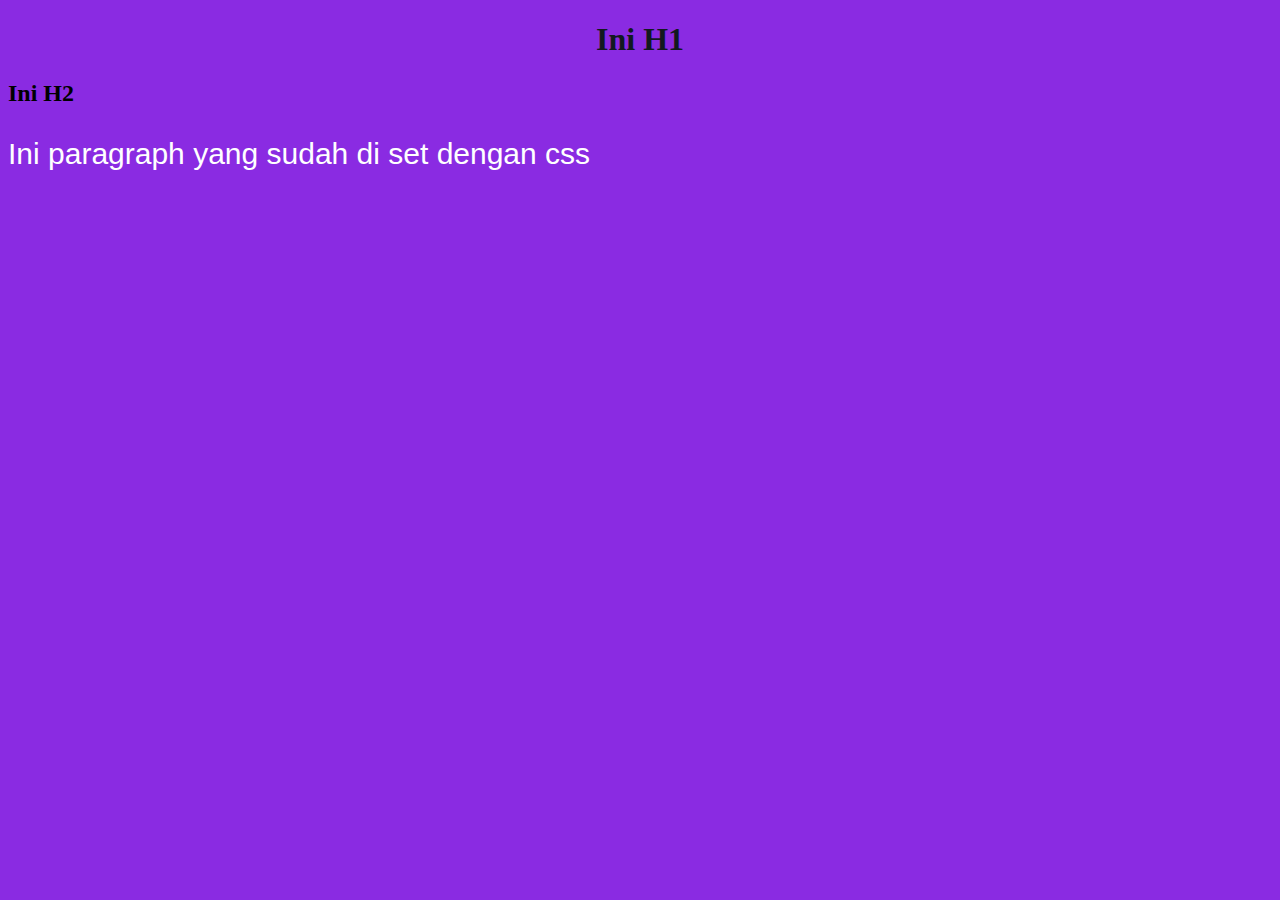
<file: latihan01.html>
<!DOCTYPE html>
<html lang="en">
<head>
   <title>First HTML Document</title>
    <style>
    body {
        background-color: blueviolet;}
    h1 {
        color: rgb(18, 25, 31);
        text-align: center;
    }
    p {
        font-family: Verdana, Geneva, Tahoma, sans-serif;
        font-size: 30px;
        color: white;
    }
    </style>
</head>
<body>
    <H1>Ini H1 </H1>
    <h2>Ini H2 </h2>
    <p>Ini paragraph yang sudah di set dengan css</p>
</body>
</html>
</file>
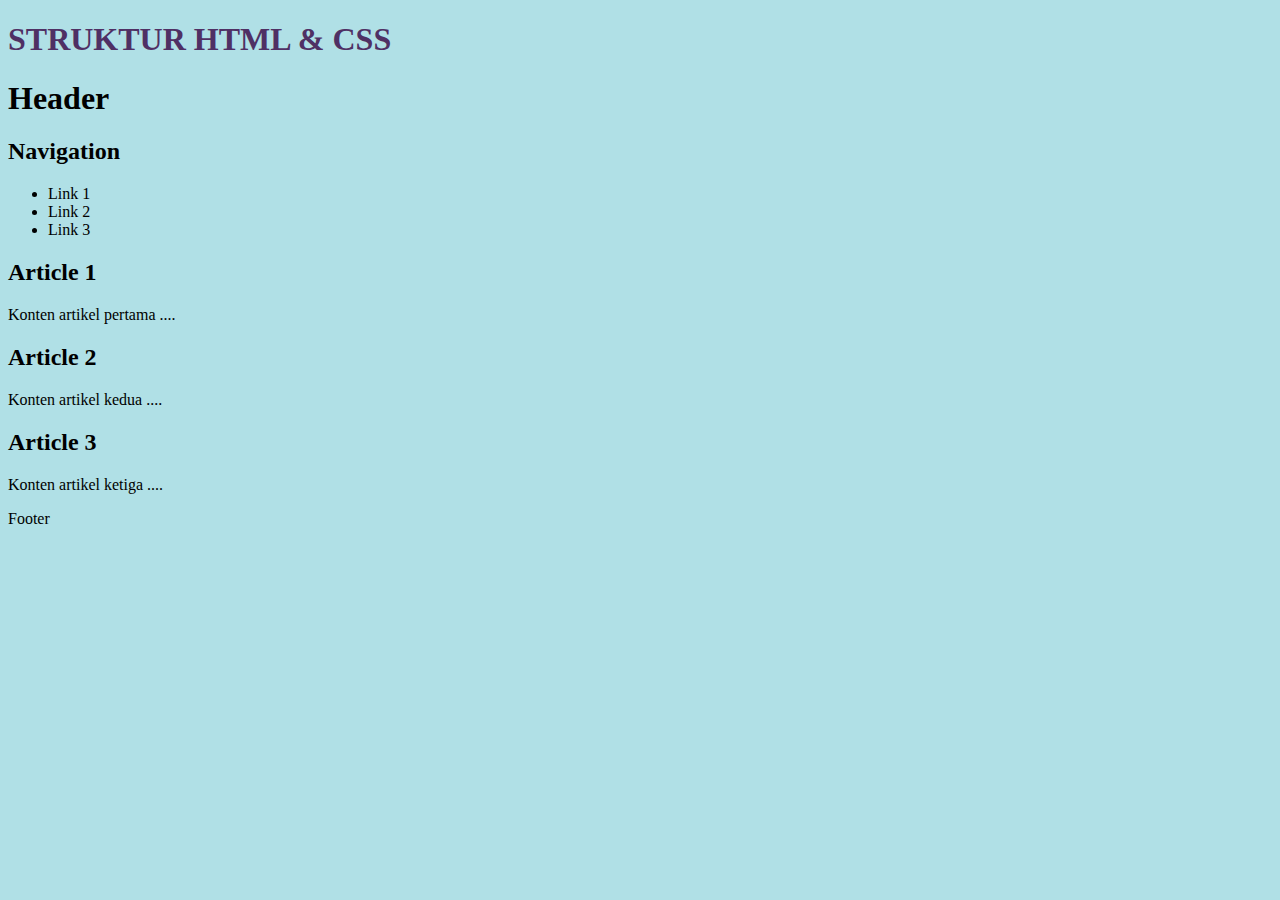
<file: struktur.html>
<!DOCTYPE html>
<html lang="en">
<head>
    <meta charset="UTF-8">
    <meta name="viewport" content="width=device-width, initial-scale=1.0">
    <title>HTML-CSS</title>
</head>
<body>
    <body style="background-color:powderblue;">
    <H1 style="color:rgb(79, 48, 100);">STRUKTUR HTML & CSS</H1>
    <header>
        <h1>Header</h1>
    </header>

    <div class="container">
        <nav>
            <h2 style="font-family:verdana;">Navigation</h2>
            <ul>
                <li>Link 1</li>
                <li>Link 2</li>
                <li>Link 3</li>
            </ul>
        </nav>

        <main class="articles">
            <article>
                <h2>Article 1</h2>
                <p>Konten artikel pertama ....</p>
            </article>
            <article>
                <h2>Article 2</h2>
                <p>Konten artikel kedua ....</p>
            <article>
                <h2>Article 3</h2>
                <p>Konten artikel ketiga ....</p>
            </article>
            </article>
        </main>
    </div>

    <footer>
        <p>Footer</p>
    </footer>
    


</body>
</html>
</file>
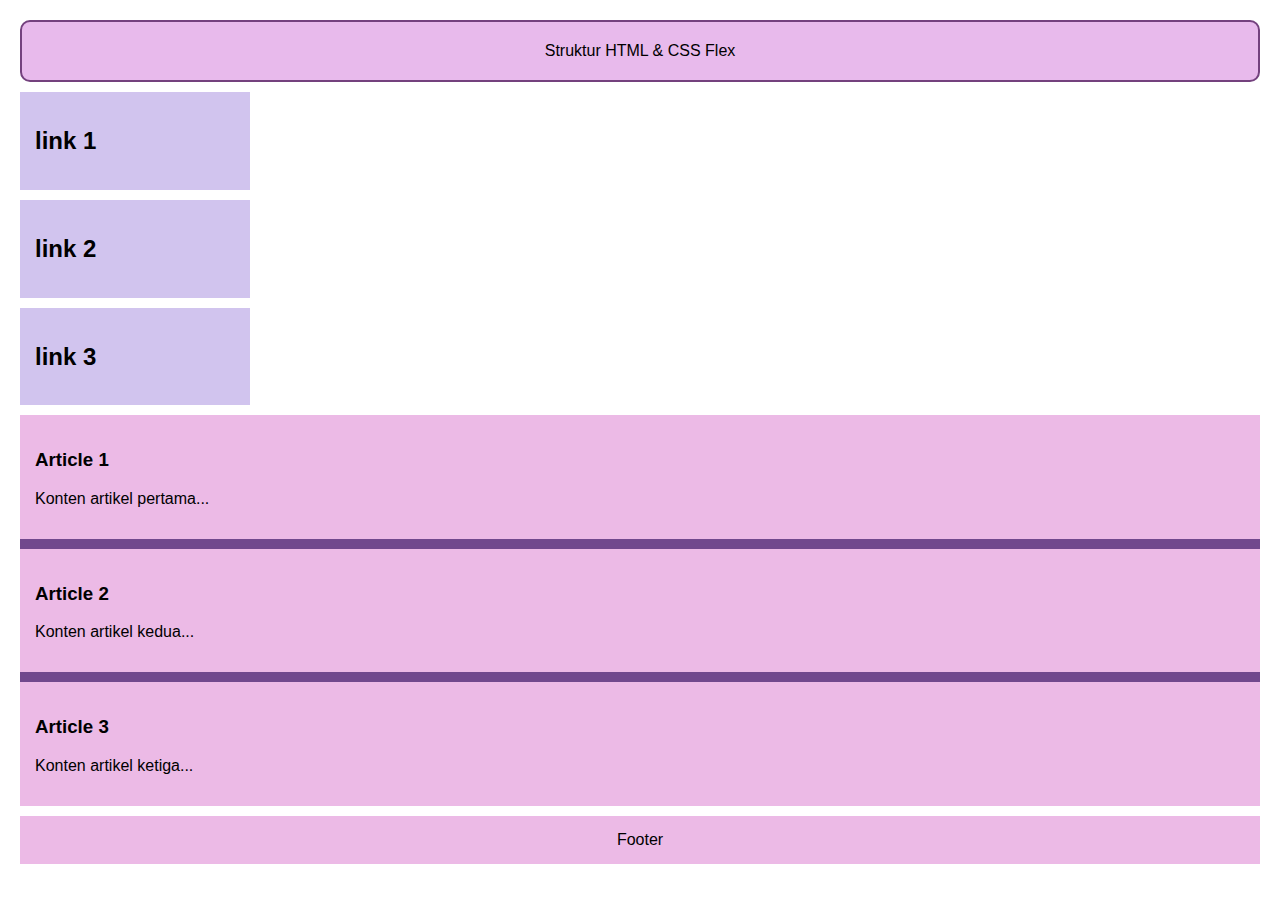
<file: struktur_flex.html>
<!DOCTYPE html>
<html lang="en">
<head>
    <meta charset="UTF-8">
    <meta name="viewport" content="width=device-width, initial-scale=1.0">
    <title>Struktur HTML & CSS Flex</title>
    <style>
    body {font-family: sans-serif; margin: 20px;}
    .container {display: flex; flex-direction: column; /*Susun item secara vertikal secara default*/}
    .header {border: rgb(116, 65, 126) 2px solid; border-radius: 10px; background-color: #e8baec; padding: 20px; text-align: center; margin-bottom: 10px;}
    .main-content {display: flex; flex-direction: column; gap: 10px; /* Jarak anatar item flex */ margin-bottom: 10px;}
    .navigation { background-color: #d1c4ee; padding: 15px; width: 200px;}
    .articles {display: flex; flex-direction: column; /* Susun artikel secara vertikal*/ gap: 10px; flex-grow: 1; /* Membuat area artikel mengisi ruang yang tersedia */ background-color: #71488d;}
    .article {background-color: #ecbae6; padding: 15px;}
    .footer {background-color: #ecbae6; padding: 15px; text-align: center; }
    .navigation ul {list-style: none; padding: 0; margin: 0;}
    .navigation li {margin-bottom: 5px;}
    </style>
  </head>
  <body>
    <div class="container">
      <header class="header">Struktur HTML & CSS Flex</header>
      <div class="main-content">
        <nav class="navigation">
            <h2>link 1</h2>
        </nav>
        <nav class="navigation">
            <h2>link 2</h2>
        </nav>
        <nav class="navigation">
            <h2>link 3</h2>
        </nav>
        <div class="articles">
          <article class="article">
            <h3>Article 1</h3>
            <p>Konten artikel pertama...</p>
          </article>
          <article class="article">
            <h3>Article 2</h3>
            <p>Konten artikel kedua...</p>
          </article>
          <article class="article">
            <h3>Article 3</h3>
            <p>Konten artikel ketiga...</p>
          </article>
        </div>
      </div>
      <footer class="footer">Footer</footer>
    </div>
  </body>
</html>
</file>
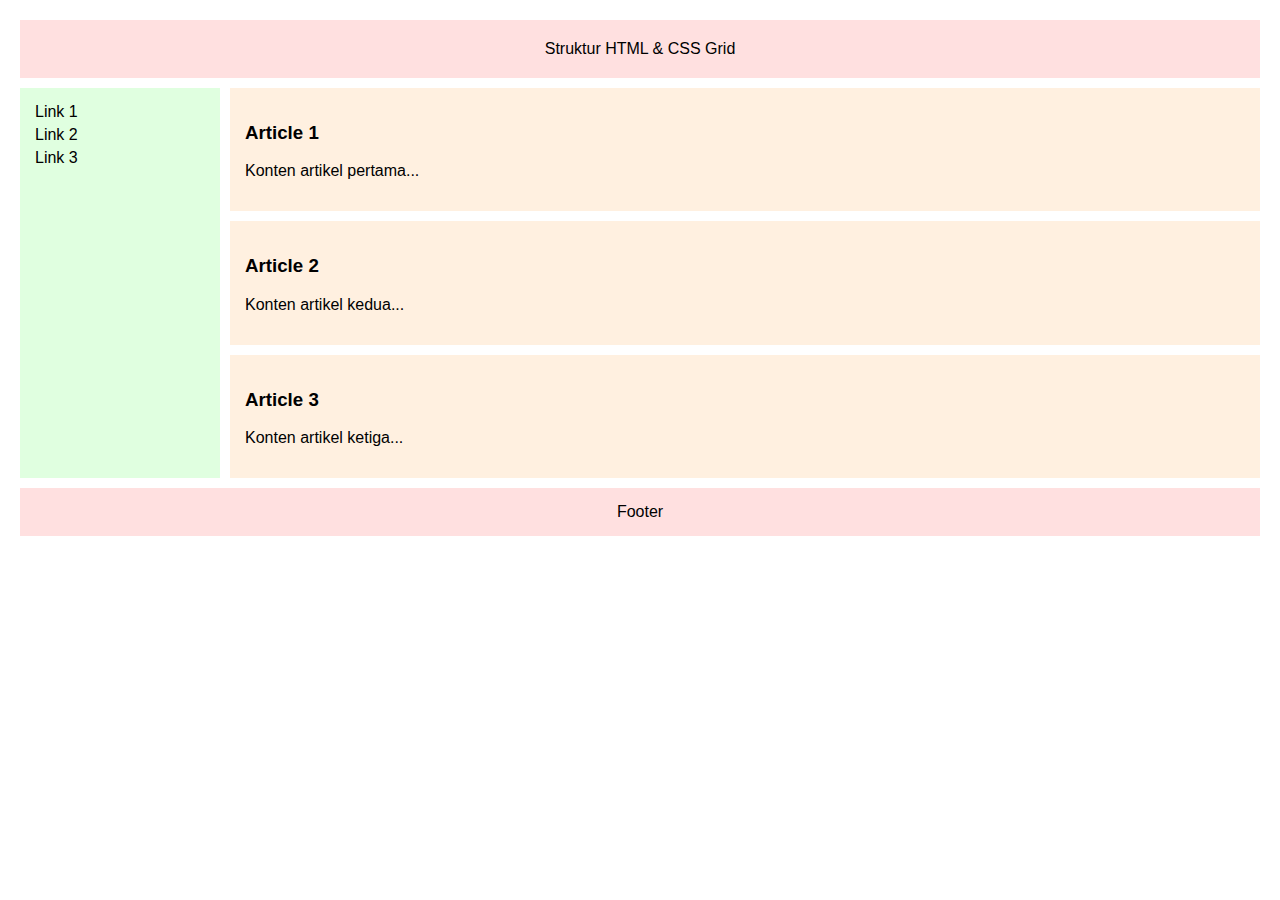
<file: struktur_grid.html>
<!DOCTYPE html>
<html lang="en">
  <head>
    <meta charset="UTF-8" />
    <meta name="viewport" content="width=device-width, initial-scale=1.0" />
    <title>Struktur HTML & CSS Grid</title>
    <style>
      body {
        font-family: sans-serif;
        margin: 20px;
      }

      .container {
        display: grid;
        grid-template-columns: 200px 1fr; /* Kolom pertama 200px, sisanya 1fr */
        grid-template-rows: auto 1fr auto; /* Baris pertama dan terakhir auto, baris tengah 1fr */
        gap: 10px; /* Jarak antar item grid */
      }

      .header {
        grid-column: 1 / 3; /* Item menempati dari kolom 1 sampai 3 */
        background-color: #ffe0e0;
        padding: 20px;
        text-align: center;
      }

      .navigation {
        grid-column: 1 / 2; /* Item menempati kolom pertama */
        grid-row: 2 / 3; /* Item menempati baris kedua */
        background-color: #e0ffe0;
        padding: 15px;
      }

      .articles {
        grid-column: 2 / 3; /* Item menempati kolom kedua */
        grid-row: 2 / 3; /* Item menempati baris kedua */
        display: flex; /* Gunakan flexbox di dalam grid untuk artikel */
        flex-direction: column;
        gap: 10px;
      }

      .article {
        background-color: #fff0e0;
        padding: 15px;
      }

      .footer {
        grid-column: 1 / 3; /* Item menempati dari kolom 1 sampai 3 */
        grid-row: 3 / 4; /* Item menempati baris ketiga */
        background-color: #ffe0e0;
        padding: 15px;
        text-align: center;
      }

      .navigation ul {
        list-style: none;
        padding: 0;
        margin: 0;
      }

      .navigation li {
        margin-bottom: 5px;
      }
    </style>
  </head>
  <body>
    <div class="container">
      <header class="header">Struktur HTML & CSS Grid</header>
      <nav class="navigation">
        <ul>
          <li>Link 1</li>
          <li>Link 2</li>
          <li>Link 3</li>
        </ul>
      </nav>
      <div class="articles">
        <article class="article">
          <h3>Article 1</h3>
          <p>Konten artikel pertama...</p>
        </article>
        <article class="article">
          <h3>Article 2</h3>
          <p>Konten artikel kedua...</p>
        </article>
        <article class="article">
          <h3>Article 3</h3>
          <p>Konten artikel ketiga...</p>
        </article>
      </div>
      <footer class="footer">Footer</footer>
    </div>
  </body>
</html>
</file>
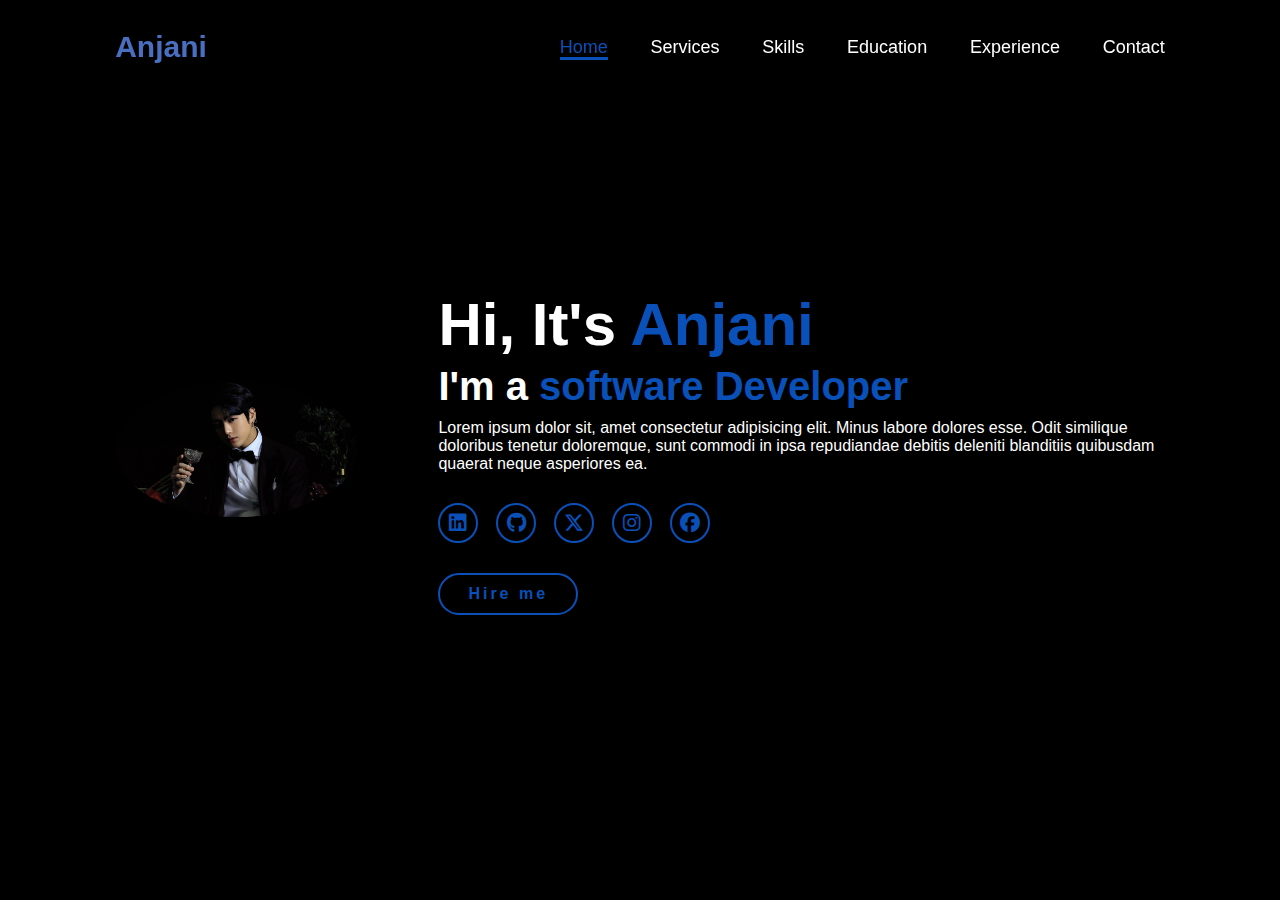
<file: portofolio web/index2.html>
<!DOCTYPE html>
<html lang="en">
  <head>
    <meta charset="UTF-8" />
    <meta name="viewport" content="width=device-width, initial-scale=1.0" />
    <link
      rel="stylesheet"
      href="https://cdnjs.cloudflare.com/ajax/libs/font-awesome/6.5.2/css/all.min.css"
    />
    <link rel="stylesheet" href="style.css" />
    <title>Portfolio Website</title>
  </head>
  <body>
    <header>
      <a href="#" class="logo">Anjani</a>

      <nav>
        <a href="#" class="active"> Home</a>
        <a href="#">Services</a>
        <a href="#">Skills</a>
        <a href="#">Education</a>
        <a href="#">Experience</a>
        <a href="#">Contact</a>
      </nav>
    </header>
    <section class="home">
      <div class="home-img">
        <img src="jeonjungkook.jpg" alt="PHARMACIST" />
      </div>
      <div class="home-content">
        <h1>Hi, It's <span>Anjani</span></h1>
        <h3 class="typing-text">I'm a <span></span></h3>
        <p>
          Lorem ipsum dolor sit, amet consectetur adipisicing elit. Minus labore
          dolores esse. Odit similique doloribus tenetur doloremque, sunt
          commodi in ipsa repudiandae debitis deleniti blanditiis quibusdam
          quaerat neque asperiores ea.
        </p>
        <div class="social-icons">
          <a href="#"><i class="fa-brands fa-linkedin"></i></a>
          <a href="#"><i class="fa-brands fa-github"></i></a>
          <a href="#"><i class="fa-brands fa-x-twitter"></i></a>
          <a href="#"><i class="fa-brands fa-instagram"></i></a>
          <a href="#"><i class="fa-brands fa-facebook"></i></a>
        </div>
        <a href="#" class="btn">Hire me</a>
      </div>
    </section>

  </body>
</file>
<file: portofolio web/style.css>
* {
  margin: 0;
  padding: 0;
  box-sizing: border-box;
  text-decoration: none;
  border: none;
  outline: none;
  font-family: "Poppins", sans-serif;
}

html {
  font-size: 62.5%;
}

body {
  width: 100%;
  height: 100vh;
  overflow-x: hidden;
  background-color: black;
  color: white;
}

header {
  margin-top: 20px;
  position: fixed;
  top: 0;
  left: 0;
  width: 100%;
  padding: 1rem 9%;
  background-color: transparent;
  filter: drop-shadow(10px);
  display: flex;
  justify-content: space-between;
  align-items: center;
  z-index: 100;
}

.logo {
  font-size: 3rem;
  color: hsla(221, 83%, 65%, 0.8);
  font-weight: 800;
  cursor: pointer;
  transition: 0.5s ease;
}

.logo:hover {
  transform: scale(1.1);
}

nav a {
  font-size: 1.8rem;
  color: white;
  margin-left: 4rem;
  font-weight: 500;
  transition: 0.3s ease;
  border-bottom: 3px solid transparent;
}

nav a:hover,
nav a.active {
  color: rgb(10, 80, 185);
  border-bottom: 3px solid rgb(10, 80, 185);
}

@media (max-width: 995px) {
  nav {
    position: absolute;
    display: none;
    top: 0;
    right: 0;
    width: 40%;
    border-left: 3px solid rgb(10, 80, 185);
    border-bottom: 3px solid rgb(10, 80, 185);
    border-bottom-left-radius: 2rem;
    padding: 1rem solid;
    background-color: #161616;
    border-top: 0.1rem solid rgba(0, 0, 0, 0.1);
  }

  nav.active {
    display: block;
  }

  nav a {
    display: block;
    font-size: 2rem;
    margin: 3rem 0;
  }

  nav a:hover,
  nav a.active {
    padding: 1rem;
    border-radius: 0.5rem;
    border-bottom: 0.5rem solid rgb(10, 80, 185);
  }
}

section {
  min-height: 100vh;
  padding: 5rem 9% 5rem;
}

.home {
  display: flex;
  justify-content: center;
  align-items: center;
  gap: 8rem;
  background-color: black;
}

.home .home-content h1 {
  font-size: 6rem;
  font-weight: 700;
  line-height: 1.3;
}

span {
  color: rgb(10, 80, 185);
}

.home-content h3 {
  font-size: 4rem;
  margin-bottom: 1rem;
  font-weight: 700;
}

.home-content p {
  font-size: 1.6rem;
}

.home-img {
  border-radius: 50%;
}

.home-img img {
  position: relative;
  width: 19vw;
  border-radius: 50%;
  box-shadow: 0 0 25px solid rgb(10, 80, 185);
  cursor: pointer;
  transition: 0.2s linear;
}

.home-img img:hover {
  font-size: 1.8rem;
  font-weight: 500;
}

.social-icons a {
  display: inline-flex;
  justify-content: center;
  align-items: center;
  width: 4rem;
  height: 4rem;
  background-color: transparent;
  border: 0.2rem solid rgb(10, 80, 185);
  font-size: 2rem;
  border-radius: 50%;
  margin: 3rem 1.5rem 3rem 0;
  transition: 0.3s ease;
  color: rgb(10, 80, 185);
}

.social-icons a:hover {
  color: black;
  transform: scale(1.3) translateY(-5px);
  background-color: rgb(10, 80, 185);
  box-shadow: 0 0 25px rgb(10, 80, 185);
}

.btn {
  display: inline-block;
  padding: 1rem 2.8rem;
  background-color: black;
  border-radius: 4rem;
  font-size: 1.6rem;
  color: rgb(10, 80, 185);
  letter-spacing: 0.3rem;
  font-weight: 600;
  border: 2px solid rgb(10, 80, 185);
  transition: 0.3s ease;
  cursor: pointer;
}

.btn:hover {
  transform: scale3d(1.03);
  background-color: rgb(10, 80, 185);
  color: black;
  box-shadow: 0 0 25px rgb(10, 80, 185);
}

.typing-text {
  font-size: 34px;
  font-weight: 600;
  min-width: 280px;
}

.typing-text span {
  position: relative;
}

.typing-text span::before {
  content: "software Developer";
  color: rgb(10, 80, 185);
  animation: words 20s infinite;
}

.typing-text span::after {
  content: "";
  background-color: black;
  position: absolute;
  width: calc(100% + 8px);
  height: 100%;
  border-left: 3px solid black;
  right: -8;
  animation: cursor 0.6s infinite;
}

@keyframes cursor {
  to {
    border-left: 3px solid rgb(10, 80, 185);
  }
}

@keyframes words {
  0%,
  20% {
    content: "Pharmacist";
  }
  21%,
  40% {
    content: "Pharmacy Consultant";
  }
  41%,
  60% {
    content: "Medical Writer";
  }
  61%,
  80% {
    content: "Academic Tutor";
  }
  81%,
  100% {
    content: "Pharmacy Owner";
  }
}

@media (max-width: 1000px) {
  .home {
    gap: 4rem;
  }
}

@media (max-width: 995px) {
  .home {
    flex-direction: column;
    margin: 5rem 4rem;
  }

  .home .home-content h3 {
    font-size: 2.5rem;
  }

  .home-content h1 {
    font-size: 5rem;
  }

  .home-img img {
    width: 70vw;
    margin-top: 4rem;
  }
}
</file>
